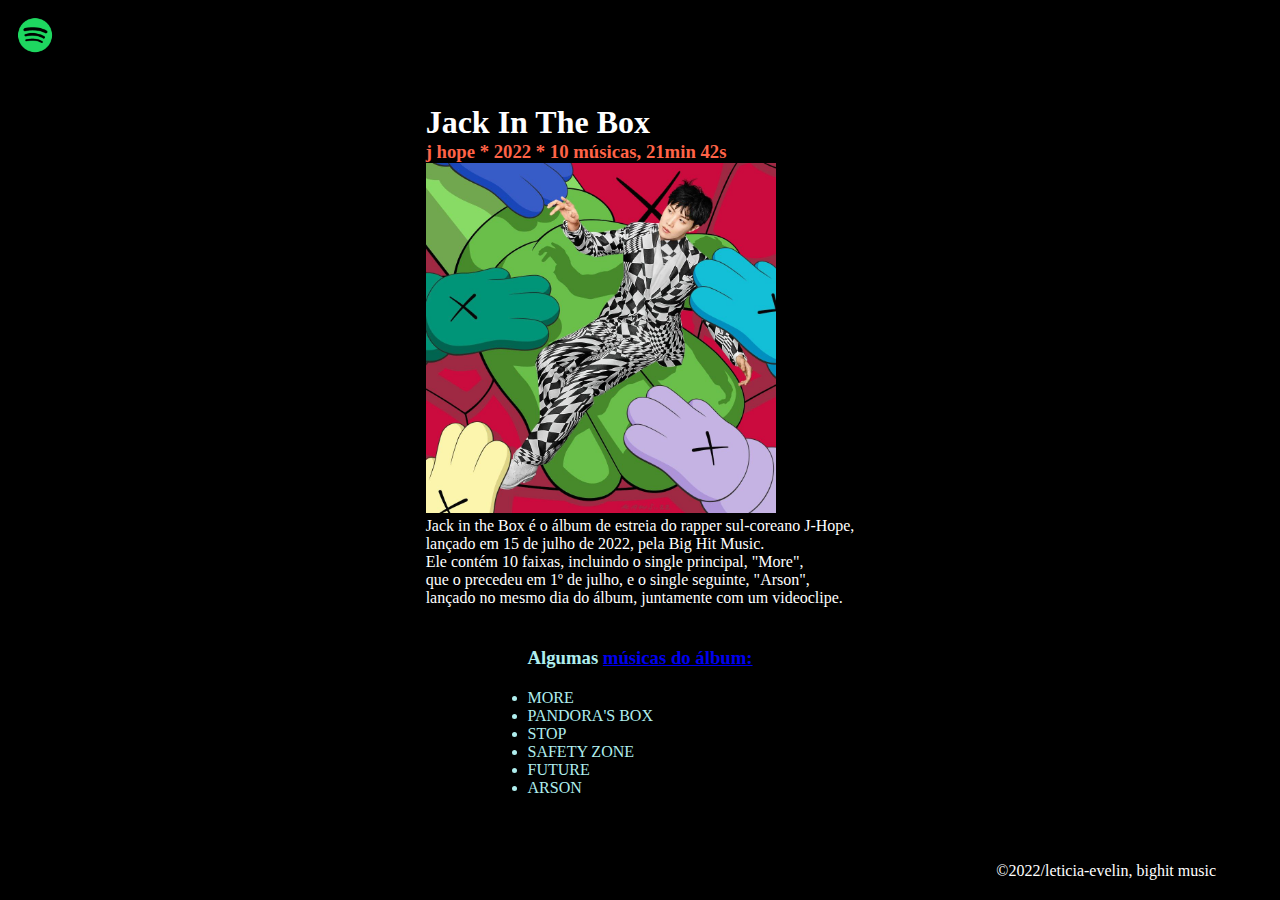
<file: index.html>
<!DOCTYPE html>
<html lang="en">
<head>
    <meta charset="UTF-8">
    <meta http-equiv="X-UA-Compatible" content="IE=edge">
    <meta name="viewport" content="width=device-width, initial-scale=1.0">
    <title>Jack in the Box</title>
    <link rel="stylesheet" href="./style.css">

</head>
<body>
    <header>
        <img src="./icone soptify.png" alt="logo spotify" class = "logo"> 
    </header>

    <main>
        <section class = "container">
            <h1 class = "titulo">Jack In The Box</h1>
            <h3 class = "subtitulo">j hope * 2022 * 10 músicas, 21min 42s</h3>
            <img class ="foto-album" src= "./jhope x jack in the box.jpg" alt="Capa do álbum">
            <p class ="descrição">Jack in the Box é o álbum de estreia do rapper sul-coreano J-Hope,<br> lançado em 15 de julho de 2022, pela Big Hit Music. <br> Ele contém 10 faixas, incluindo o single principal, "More",<br> que o precedeu em 1º de julho, e o single seguinte, "Arson",<br> lançado no mesmo dia do álbum, juntamente com um videoclipe.</p>
            
        </section>
        <section class = "musicas-container">
            <h3> Algumas <a href= "https://open.spotify.com/album/0FrC9lzgVhziJenigsrXdl?si=u_M1EQz9SfeF6kUXzYZx5A">músicas do álbum:</a></h3>
            <ul>
                <li> MORE</li>
                <li>PANDORA'S BOX</li>
                <li>STOP</li>
                <li>SAFETY ZONE</li>
                <li>FUTURE</li>
                <li>ARSON</li>

            </ul>


        </section>



    </main>

    <footer class="rodapé">©2022/leticia-evelin, bighit music</footer>        


</body>
</html>
</file>
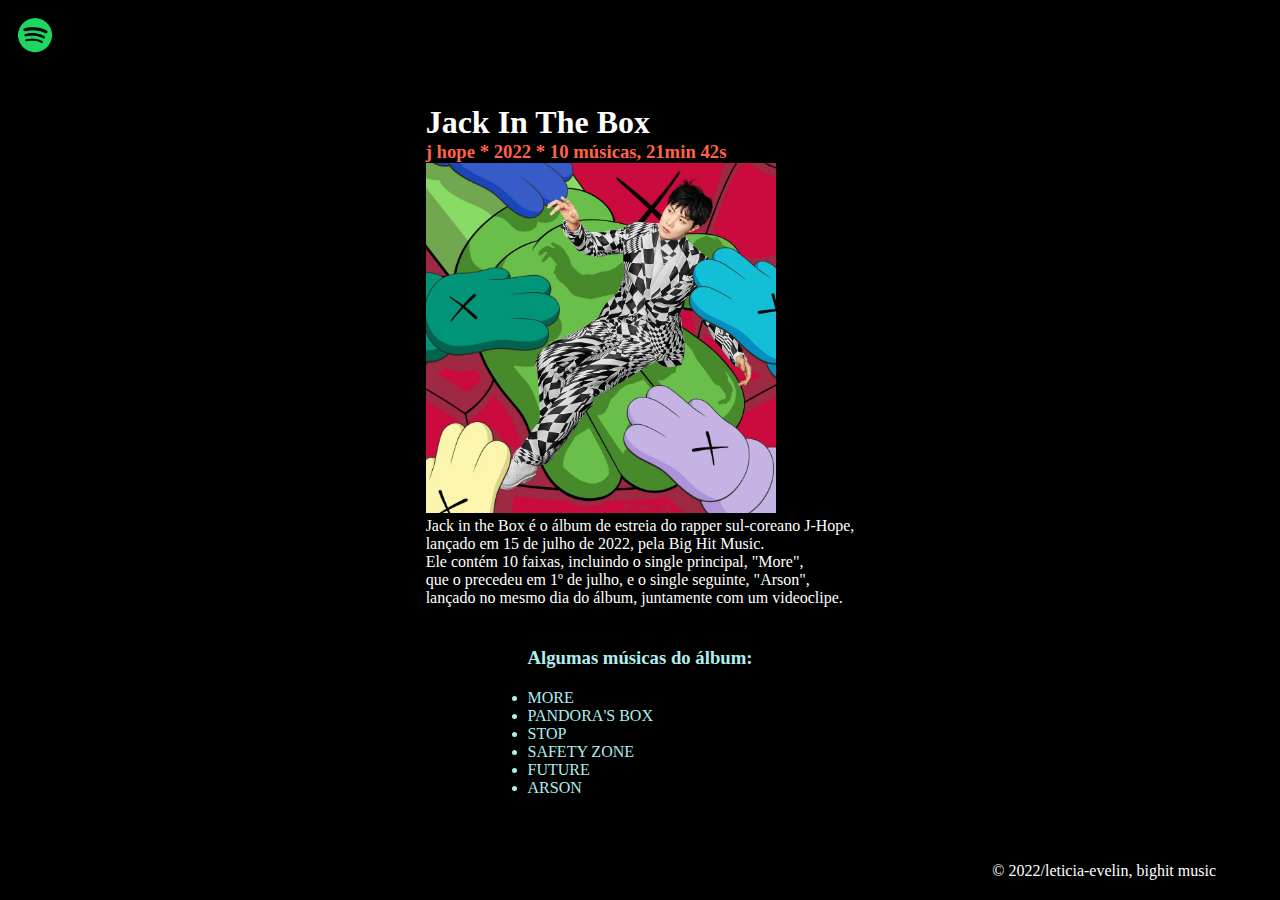
<file: intex.html>
<!DOCTYPE html>
<html lang="en">
<head>
    <meta charset="UTF-8">
    <meta http-equiv="X-UA-Compatible" content="IE=edge">
    <meta name="viewport" content="width=device-width, initial-scale=1.0">
    <title>Jack in the Box</title>
    <link rel="stylesheet" href="./style.css">

</head>
<body>
    <header>
        <img src="./icone soptify.png" alt="logo spotify" class = "logo"> 
    </header>

    <main>
        <section class = "container">
            <h1 class = "titulo">Jack In The Box</h1>
            <h3 class = "subtitulo">j hope * 2022 * 10 músicas, 21min 42s</h3>
            <img class ="foto-album" src= "./jhope x jack in the box.jpg" alt="Capa do álbum">
            <p class ="descrição">Jack in the Box é o álbum de estreia do rapper sul-coreano J-Hope,<br> lançado em 15 de julho de 2022, pela Big Hit Music. <br> Ele contém 10 faixas, incluindo o single principal, "More",<br> que o precedeu em 1º de julho, e o single seguinte, "Arson",<br> lançado no mesmo dia do álbum, juntamente com um videoclipe.</p>

        </section>
        <section class = "musicas-container">
            <h3> Algumas músicas do álbum:</h3>
            <ul>
                <li> MORE</li>
                <li>PANDORA'S BOX</li>
                <li>STOP</li>
                <li>SAFETY ZONE</li>
                <li>FUTURE</li>
                <li>ARSON</li>

            </ul>


        </section>



    </main>

    <footer class="rodapé">© 2022/leticia-evelin, bighit music</footer>        


</body>
</html>
</file>
<file: style.css>
* {
    padding: 0;
    margin: 0;
}

header{

    background-color:black;
}

body{
    background-attachment: fixed;
    background-color: black;
}

main{
    display:flex;
    flex-direction:column;
    background-color: black;
    padding-top: 30px;
    align-items:center;
    gap: 40px;
}

.logo{
    height: 70px;
    
}

.foto-album{
    width: 350px;
}

.titulo{
    color:white;
   }

   .subtitulo{
    color:tomato;
   }

   .descrição{
    color: white;
   }

   .musicas-container{
    color: paleturquoise;
    display: flex;
    flex-direction: column;
    align-items:stretch;
    gap: 20px;
   }

    
   .rodapé{
     position: absolute;
     bottom: 20px;
     display: flex;
     flex-direction: row-reverse;
     justify-items: center;
     background-color: black;
     color: white;
     padding-right: 25px; 
     width: 95%;
     
   }
</file>
